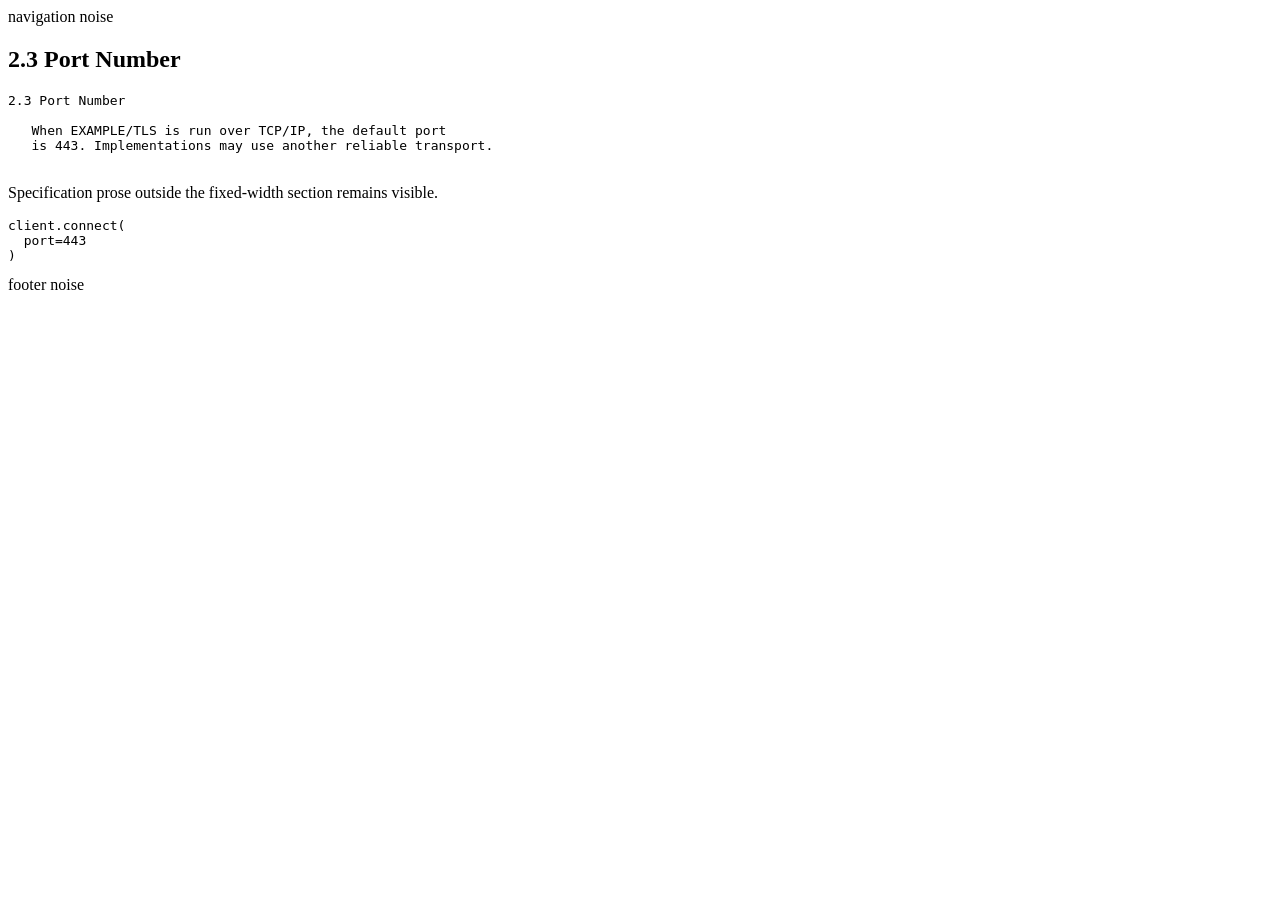
<file: internal/extractor/testdata/technical-document.html>
<!doctype html>
<html lang="en">
  <head>
    <title>Example Transport Specification</title>
    <script>script noise</script>
  </head>
  <body>
    <header>navigation noise</header>
    <main>
      <section>
        <h2>2.3 Port Number</h2>
        <pre class="technical-document"><span class="section-title">2.3 Port Number</span>

   When EXAMPLE/TLS is run over TCP/IP, the default port
   is 443. Implementations may use another reliable transport.
        </pre>
        <p>Specification prose outside the fixed-width section remains visible.</p>
        <pre><code>client.connect(
  port=443
)</code></pre>
      </section>
    </main>
    <footer>footer noise</footer>
  </body>
</html>
</file>
